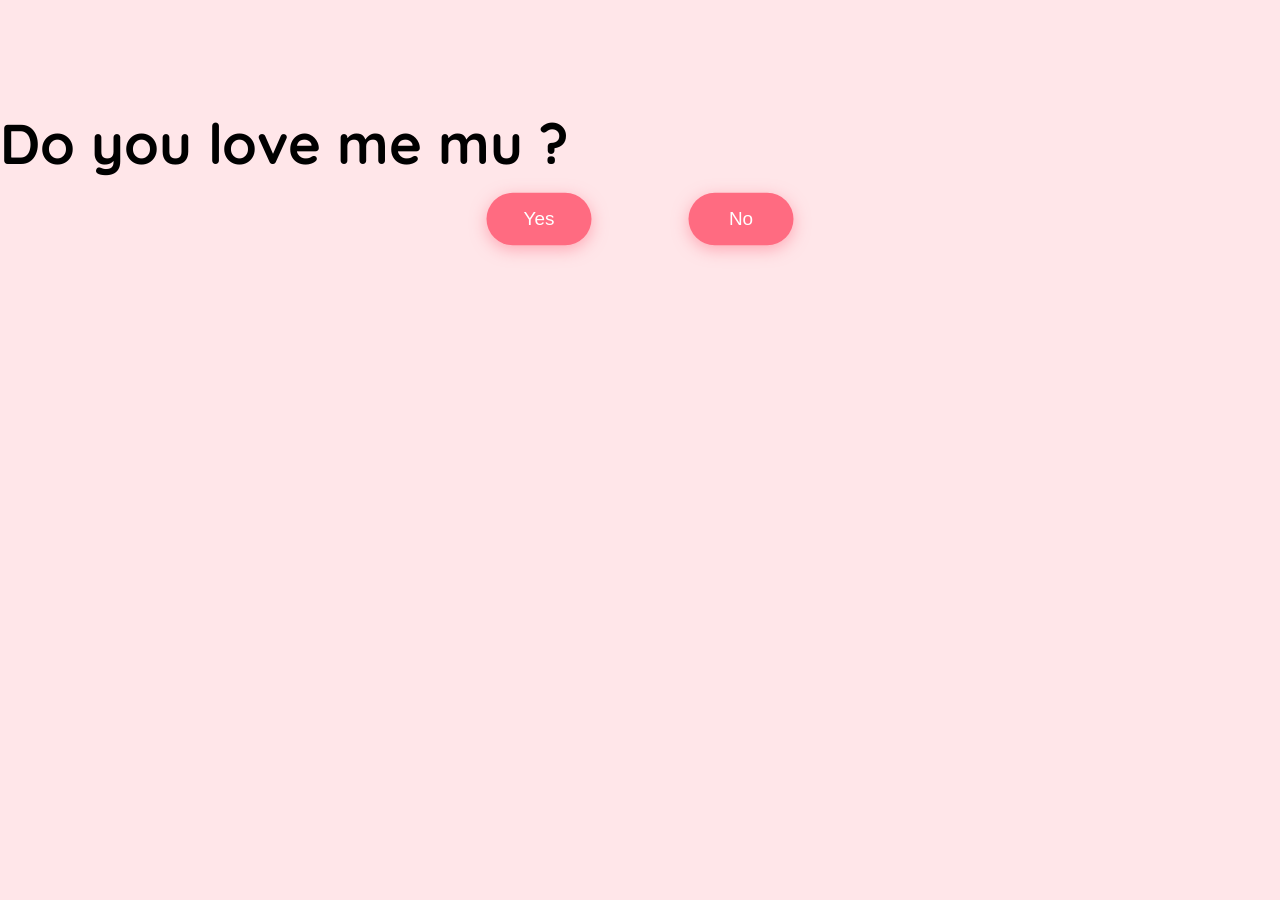
<file: index.html>
<!DOCTYPE html>
<html lang="en">
  <head>
    <meta charset="UTF-8" />
    <meta name="viewport" content="width=device-width, initial-scale=1.0" />
    <link rel="preconnect" href="https://fonts.googleapis.com" />
    <link rel="preconnect" href="https://fonts.gstatic.com" crossorigin />
    <link
      href="https://fonts.googleapis.com/css2?family=Quicksand:wght@300..700&display=swap"
      rel="stylesheet" />
    <link rel="stylesheet" href="lovemestyle.css" />
    <title>SS_s __Do u love me?</title>
</head>
<body>

<div class="question-container container" style="height:100vh;width: 100vw;">
<video class="local-gif" src="Reply me love.mp4" autoplay muted loop></video>
  <h2 class="question">Do you love me mu  ?</h2>
  <div class="button-container">
    <button class="yes-btn btn js-yes-btn"> Yes</button>
    <button class="no-btn btn js-no-btn">No</button>
  </div>
</div>
<div class="result-container container" style="height:100vh;width: 100vw;">
  <center> <video class="gif-result" src="bubu-dudu-sseeyall.mp4" autoplay loop></video>
  
  <div >
    <h2>I Love Youuuu Too My patuu kutty Steffy🖤🤍🫂</h2> <br>
  <br>
    <h1 class="result-text" style="border: 1px solid black;border-radius: 15px;">Let's Make Siyana🤍🖤😋😘</h1>
    </div>
  </center>
  </div>


<div class="cssload-main">
  <div class="cssload-heart">
    <span class="cssload-heartL"></span>
    <span class="cssload-heartR"></span>
    <span class="cssload-square"></span>
  </div>
  <div class="cssload-shadow"></div>
</div>
<script src="lovemescript.js"></script>

</body>
</html>
</file>
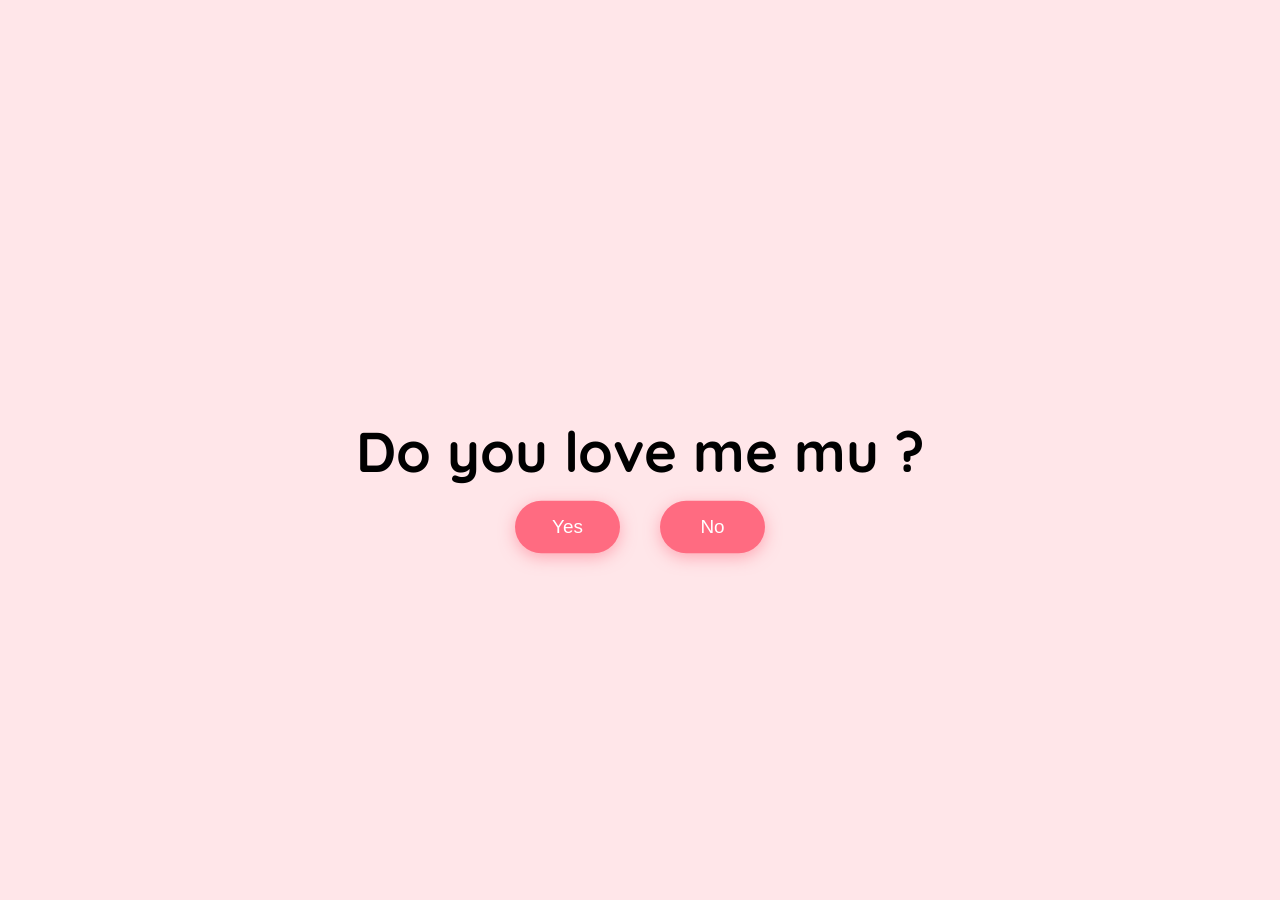
<file: loveme.html>
<!DOCTYPE html>
<html lang="en">
  <head>
    <meta charset="UTF-8" />
    <meta name="viewport" content="width=device-width, initial-scale=1.0" />
    <link rel="preconnect" href="https://fonts.googleapis.com" />
    <link rel="preconnect" href="https://fonts.gstatic.com" crossorigin />
    <link
      href="https://fonts.googleapis.com/css2?family=Quicksand:wght@300..700&display=swap"
      rel="stylesheet" />
    <link rel="stylesheet" href="lovemestyle.css" />
    <title>SS_s __Do u love me?</title>
</head>
<body>

<div class="question-container container">
<video class="local-gif" src="Reply me love.mp4" autoplay muted loop></video>
  <h2 class="question">Do you love me mu  ?</h2>
  <div class="button-container">
    <button class="yes-btn btn js-yes-btn"> Yes</button>
    <button class="no-btn btn js-no-btn">No</button>
  </div>
</div>
<div class="result-container container">
  <center><video class="gif-result" src="Love me.mp4" autoplay loop></video>
    <video  class="gif-result" src="bubu-dudu-sseeyall.mp4" autoplay loop></video>
  <h2>I Love Youuuu Too My patuu kutty Steffy🖤🤍🫂</h2></center> <br>
  <br>
  
</div>


<div class="cssload-main">
  <div class="cssload-heart">
    <span class="cssload-heartL"></span>
    <span class="cssload-heartR"></span>
    <span class="cssload-square"></span>
  </div>
  <div class="cssload-shadow"></div>
</div>
<script src="lovemescript.js"></script>

</body>
</html>
</file>
<file: lovemestyle.css>
* {
  padding: 0;
  margin: 0;
  box-sizing: border-box;
}
body {
  
  display: grid;
  justify-content: center;
  align-items: center;
  background-color: #ffe6e9;
  font-family: "Quicksand", sans-serif;
}
.container {
  position: absolute;
  top: 50%;
  left: 50%;
  transform: translate(-50%, -50%);
  -o-transform: translate(-50%, -50%);
  -ms-transform: translate(-50%, -50%);
  -webkit-transform: translate(-50%, -50%);
  -moz-transform: translate(-100%, -50%);
  transition: 0.2s;
}

.question-container {
  position: absolute;
  top: 40%;
  left: 50%;
  transition: 0.2s;
}
.local-gif {
  width: 100%;
  max-width: 300px;
  border-radius: 10px;
  display: block;
  margin: 0 auto 3rem auto;
  pointer-events: none;
}

.question {
  font-size: 3.5rem;
  margin-bottom: 1rem;
}
.button-container {
  display: flex;
  justify-content: center;
  gap: 1.5rem;
}
.btn {
  width: 100px;
  height: 50px;
  position: absolute;
  border: none;
  border-radius: 50px;
  padding: 10px 20px;
  font-family: "Poppins", sans-serif;
  font-size: 18px;
  cursor: pointer;
  transition: all 0.3s ease;
  background-color: #ff6b81;
  color: white;
  transform: scale(1.05);
  box-shadow: 0px 4px 15px rgba(255, 107, 129, 0.5);
}
.btn:hover {
  background-color: #ffa4b1;
  transform: scale(1.1);
  box-shadow: 0px 6px 20px rgba(255, 107, 129, 0.7);
  text-shadow: 1px 1px 5px rgba(255, 182, 193, 0.8);
}

.yes-btn {  

  right: 54%;
}
.no-btn {
  left: 54%;
}

.result-container {
  display: none;
  position: absolute;
  top: 40%;
  left: 50%;
  transform: translate(-50%, -50%);
  -o-transform: translate(-50%, -50%);
  -ms-transform: translate(-50%, -50%);
  -webkit-transform: translate(-50%, -50%);
  -moz-transform: translate(-100%, -50%);
  transition: 0.2s;
}

.gif-result {
  border-radius: 10px;
  margin-bottom: 2rem;
  
  
}


.result-container h2 {
  font-size: 3.2rem;
  text-align: center;
}

/* heart loader */
.cssload-main {
  display: none;
  position: absolute;
  content: "";
  top: 17%;
  left: 50%;
  margin: 200px auto 0 auto;
  transform: translate(-100%, -50%);
  -o-transform: translate(-100%, -240%);
  -ms-transform: translate(-100%, -240%);
  -webkit-transform: translate(-100%, -240%);
  -moz-transform: translate(-100%, -240%);
}

.cssload-main * {
  font-size: 62px;
}

.cssload-heart {
  animation: cssload-heart 2.88s cubic-bezier(0.75, 0, 0.5, 1) infinite normal;
  -o-animation: cssload-heart 2.88s cubic-bezier(0.75, 0, 0.5, 1) infinite
    normal;
  -ms-animation: cssload-heart 2.88s cubic-bezier(0.75, 0, 0.5, 1) infinite
    normal;
  -webkit-animation: cssload-heart 2.88s cubic-bezier(0.75, 0, 0.5, 1) infinite
    normal;
  -moz-animation: cssload-heart 2.88s cubic-bezier(0.75, 0, 0.5, 1) infinite
    normal;
  top: 50%;
  content: "";
  left: 50%;
  position: absolute;
}

.cssload-heartL {
  width: 1em;
  height: 1em;
  border: 1px solid #ff0000;
  background-color: #ff0000;
  content: "";
  position: absolute;
  display: block;
  border-radius: 100%;
  animation: cssload-heartL 2.88s cubic-bezier(0.75, 0, 0.5, 1) infinite normal;
  -o-animation: cssload-heartL 2.88s cubic-bezier(0.75, 0, 0.5, 1) infinite
    normal;
  -ms-animation: cssload-heartL 2.88s cubic-bezier(0.75, 0, 0.5, 1) infinite
    normal;
  -webkit-animation: cssload-heartL 2.88s cubic-bezier(0.75, 0, 0.5, 1) infinite
    normal;
  -moz-animation: cssload-heartL 2.88s cubic-bezier(0.75, 0, 0.5, 1) infinite
    normal;
  transform: translate(-28px, -27px);
  -o-transform: translate(-28px, -27px);
  -ms-transform: translate(-28px, -27px);
  -webkit-transform: translate(-28px, -27px);
  -moz-transform: translate(-28px, -27px);
}

.cssload-heartR {
  width: 1em;
  height: 1em;
  border: 1px solid #ff0000;
  background-color: #ff0000;
  content: "";
  position: absolute;
  display: block;
  border-radius: 100%;
  transform: translate(28px, -27px);
  -o-transform: translate(28px, -27px);
  -ms-transform: translate(28px, -27px);
  -webkit-transform: translate(28px, -27px);
  -moz-transform: translate(28px, -27px);
  animation: cssload-heartR 2.88s cubic-bezier(0.75, 0, 0.5, 1) infinite normal;
  -o-animation: cssload-heartR 2.88s cubic-bezier(0.75, 0, 0.5, 1) infinite
    normal;
  -ms-animation: cssload-heartR 2.88s cubic-bezier(0.75, 0, 0.5, 1) infinite
    normal;
  -webkit-animation: cssload-heartR 2.88s cubic-bezier(0.75, 0, 0.5, 1) infinite
    normal;
  -moz-animation: cssload-heartR 2.88s cubic-bezier(0.75, 0, 0.5, 1) infinite
    normal;
}

.cssload-square {
  width: 1em;
  height: 1em;
  border: 1px solid #ff0000;
  background-color: #ff0000;
  position: relative;
  display: block;
  content: "";
  transform: scale(1) rotate(-45deg);
  -o-transform: scale(1) rotate(-45deg);
  -ms-transform: scale(1) rotate(-45deg);
  -webkit-transform: scale(1) rotate(-45deg);
  -moz-transform: scale(1) rotate(-45deg);
  animation: cssload-square 2.88s cubic-bezier(0.75, 0, 0.5, 1) infinite normal;
  -o-animation: cssload-square 2.88s cubic-bezier(0.75, 0, 0.5, 1) infinite
    normal;
  -ms-animation: cssload-square 2.88s cubic-bezier(0.75, 0, 0.5, 1) infinite
    normal;
  -webkit-animation: cssload-square 2.88s cubic-bezier(0.75, 0, 0.5, 1) infinite
    normal;
  -moz-animation: cssload-square 2.88s cubic-bezier(0.75, 0, 0.5, 1) infinite
    normal;
}

.cssload-shadow {
  top: 97px;
  left: 50%;
  content: "";
  position: relative;
  display: block;
  bottom: -0.5em;
  width: 1em;
  height: 0.24em;
  background-color: rgb(215, 215, 215);
  border: 1px solid rgb(215, 215, 215);
  border-radius: 50%;
  animation: cssload-shadow 2.88s cubic-bezier(0.75, 0, 0.5, 1) infinite normal;
  -o-animation: cssload-shadow 2.88s cubic-bezier(0.75, 0, 0.5, 1) infinite
    normal;
  -ms-animation: cssload-shadow 2.88s cubic-bezier(0.75, 0, 0.5, 1) infinite
    normal;
  -webkit-animation: cssload-shadow 2.88s cubic-bezier(0.75, 0, 0.5, 1) infinite
    normal;
  -moz-animation: cssload-shadow 2.88s cubic-bezier(0.75, 0, 0.5, 1) infinite
    normal;
}

@keyframes cssload-square {
  50% {
    border-radius: 100%;
    transform: scale(0.5) rotate(-45deg);
  }
  100% {
    transform: scale(1) rotate(-45deg);
  }
}

@-o-keyframes cssload-square {
  50% {
    border-radius: 100%;
    -o-transform: scale(0.5) rotate(-45deg);
  }
  100% {
    -o-transform: scale(1) rotate(-45deg);
  }
}

@-ms-keyframes cssload-square {
  50% {
    border-radius: 100%;
    -ms-transform: scale(0.5) rotate(-45deg);
  }
  100% {
    -ms-transform: scale(1) rotate(-45deg);
  }
}

@-webkit-keyframes cssload-square {
  50% {
    border-radius: 100%;
    -webkit-transform: scale(0.5) rotate(-45deg);
  }
  100% {
    -webkit-transform: scale(1) rotate(-45deg);
  }
}

@-moz-keyframes cssload-square {
  50% {
    border-radius: 100%;
    -moz-transform: scale(0.5) rotate(-45deg);
  }
  100% {
    -moz-transform: scale(1) rotate(-45deg);
  }
}

@keyframes cssload-heart {
  50% {
    transform: rotate(360deg);
  }
  100% {
    transform: rotate(720deg);
  }
}

@-o-keyframes cssload-heart {
  50% {
    -o-transform: rotate(360deg);
  }
  100% {
    -o-transform: rotate(720deg);
  }
}

@-ms-keyframes cssload-heart {
  50% {
    -ms-transform: rotate(360deg);
  }
  100% {
    -ms-transform: rotate(720deg);
  }
}

@-webkit-keyframes cssload-heart {
  50% {
    -webkit-transform: rotate(360deg);
  }
  100% {
    -webkit-transform: rotate(720deg);
  }
}

@-moz-keyframes cssload-heart {
  50% {
    -moz-transform: rotate(360deg);
  }
  100% {
    -moz-transform: rotate(720deg);
  }
}

@keyframes cssload-heartL {
  60% {
    transform: scale(0.4);
  }
}

@-o-keyframes cssload-heartL {
  60% {
    -o-transform: scale(0.4);
  }
}

@-ms-keyframes cssload-heartL {
  60% {
    -ms-transform: scale(0.4);
  }
}

@-webkit-keyframes cssload-heartL {
  60% {
    -webkit-transform: scale(0.4);
  }
}

@-moz-keyframes cssload-heartL {
  60% {
    -moz-transform: scale(0.4);
  }
}

@keyframes cssload-heartR {
  40% {
    transform: scale(0.4);
  }
}

@-o-keyframes cssload-heartR {
  40% {
    -o-transform: scale(0.4);
  }
}

@-ms-keyframes cssload-heartR {
  40% {
    -ms-transform: scale(0.4);
  }
}

@-webkit-keyframes cssload-heartR {
  40% {
    -webkit-transform: scale(0.4);
  }
}

@-moz-keyframes cssload-heartR {
  40% {
    -moz-transform: scale(0.4);
  }
}

@keyframes cssload-shadow {
  50% {
    transform: scale(0.5);
    border-color: rgb(228, 228, 228);
  }
}

@-o-keyframes cssload-shadow {
  50% {
    -o-transform: scale(0.5);
    border-color: rgb(228, 228, 228);
  }
}

@-ms-keyframes cssload-shadow {
  50% {
    -ms-transform: scale(0.5);
    border-color: rgb(228, 228, 228);
  }
}

@-webkit-keyframes cssload-shadow {
  50% {
    -webkit-transform: scale(0.5);
    border-color: rgb(228, 228, 228);
  }
}

@-moz-keyframes cssload-shadow {
  50% {
    -moz-transform: scale(0.5);
    border-color: rgb(228, 228, 228);
  }
}
</file>
